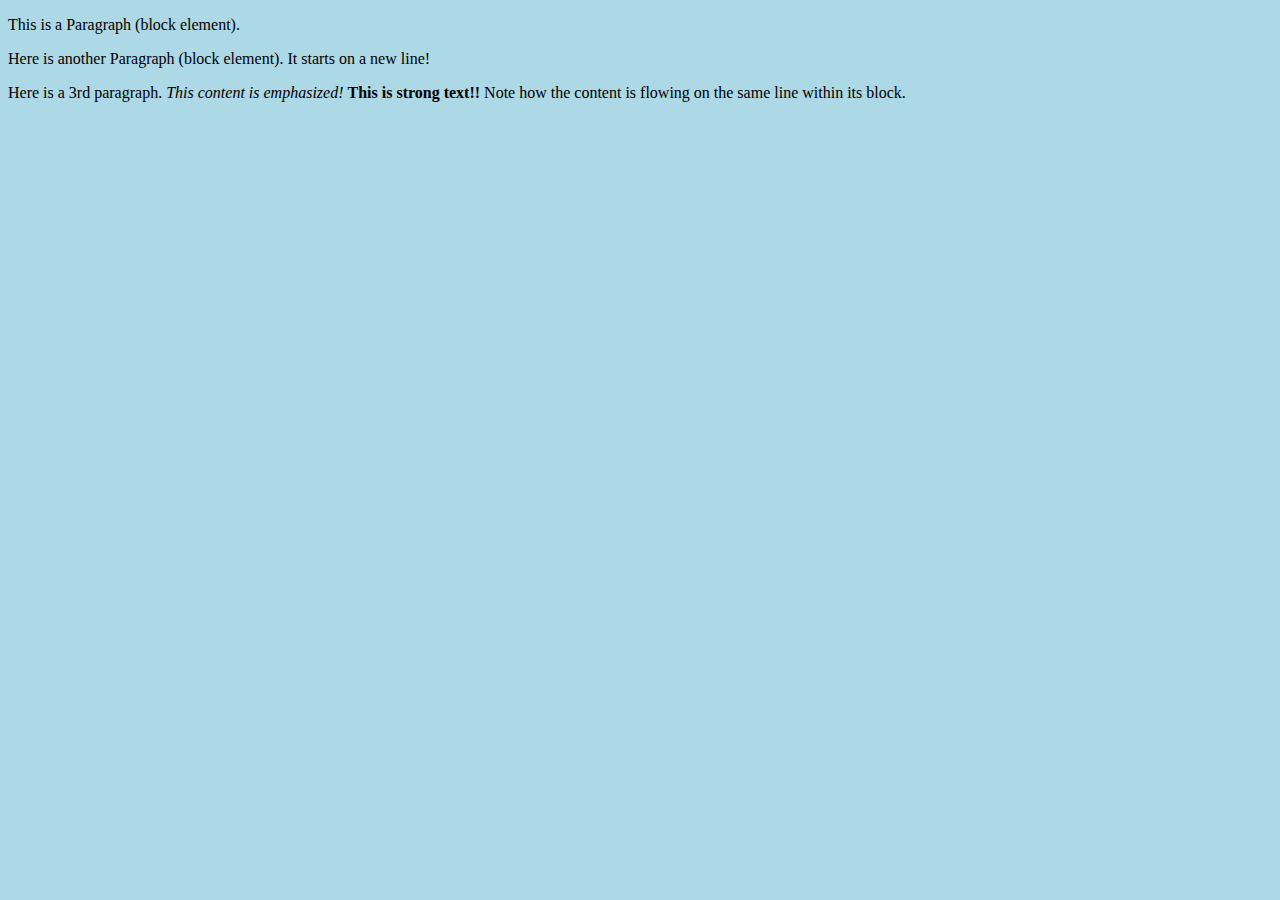
<file: index.html>
<!DOCTYPE html>
<html lang="en">
    <head>
		<title>CIS4004 Example</title>
		<link rel="stylesheet" href="css/css.css">
		<script src="js/js.js"></script>
    </head>
	
	
    <body>
		<p>This is a Paragraph (block element).</p>
		<p>Here is another Paragraph (block element).  It starts on a new line!</p>
		<p>Here is a 3rd paragraph.  <em>This content is emphasized!</em>  <strong>This is strong text!!</strong> Note how the content is flowing on the same line within its block.</p>
    </body>
</html>
</file>
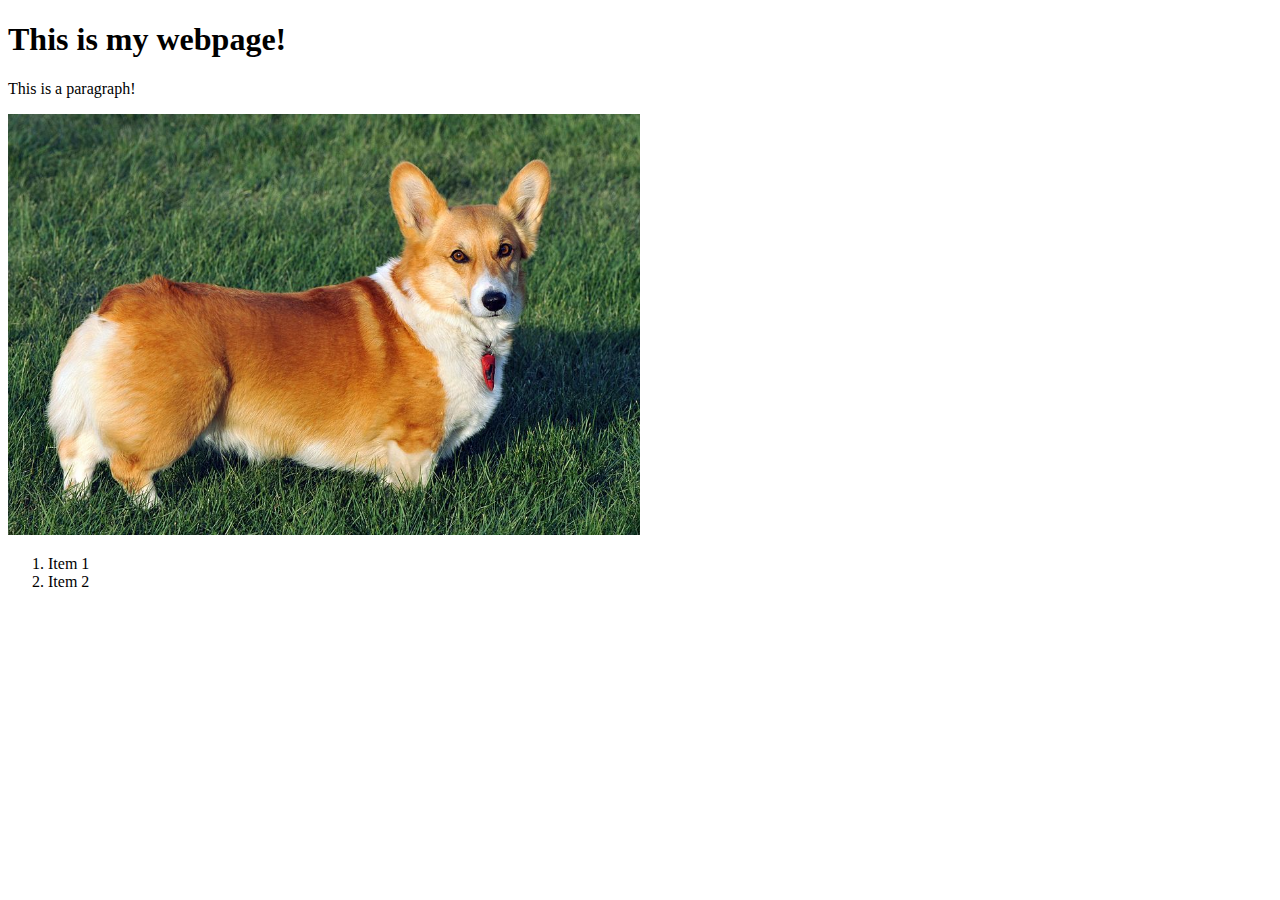
<file: archive/index.html>
<!DOCTYPE html>

<html lang="en">

	<head>
		<title>This is the title!</title>
	</head>
	
	<body>
		<h1>This is my webpage!</h1>
		
		<p>This is a paragraph!</p>
		
		<img width="50%" src="img/dog.jpg" alt="Dog in a field." />
		
		<ol>
			<li>Item 1</li>
			<li>Item 2</li>
		</ol>
	</body>
	

</html>









<!--

Common HTML tags
	h1 - h6
	p
	ul
	ol
	li
	img
	div
	span
	i
	b
	u
	a

-->
</file>
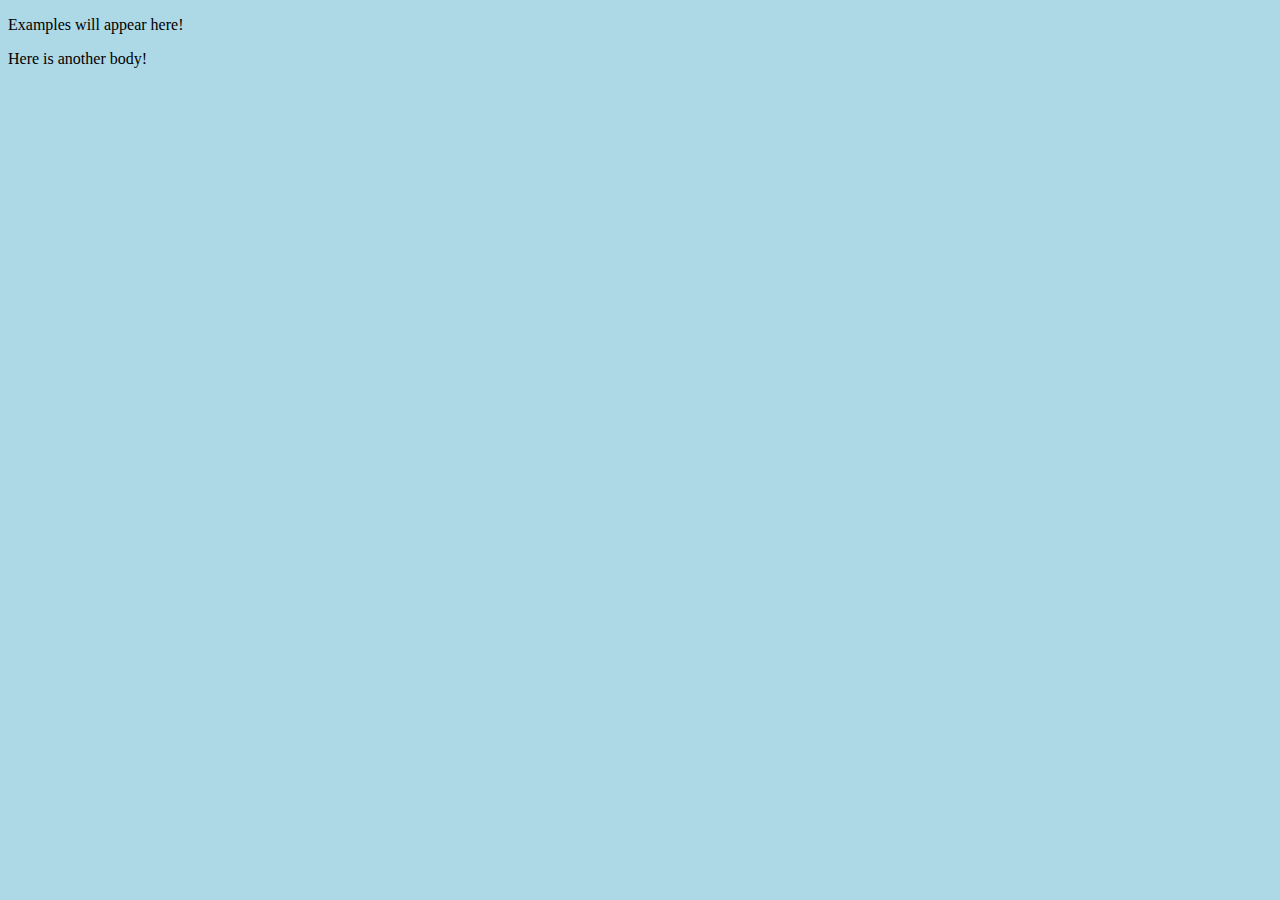
<file: index2.html>
<!DOCTYPE html>
<html lang="en">
    <head>
		<title>CIS4004 Example</title>
		<link rel="stylesheet" href="css/css.css">
		<script src="js/js.js"></script>
    </head>
	
	
    <body>
		<p>Examples will appear here!</p
    </body>
	
	<body>
		Here is another body!
	</body>
</html>
</file>
<file: css/css.css>
body
{
    background-color: lightblue;
}
</file>
